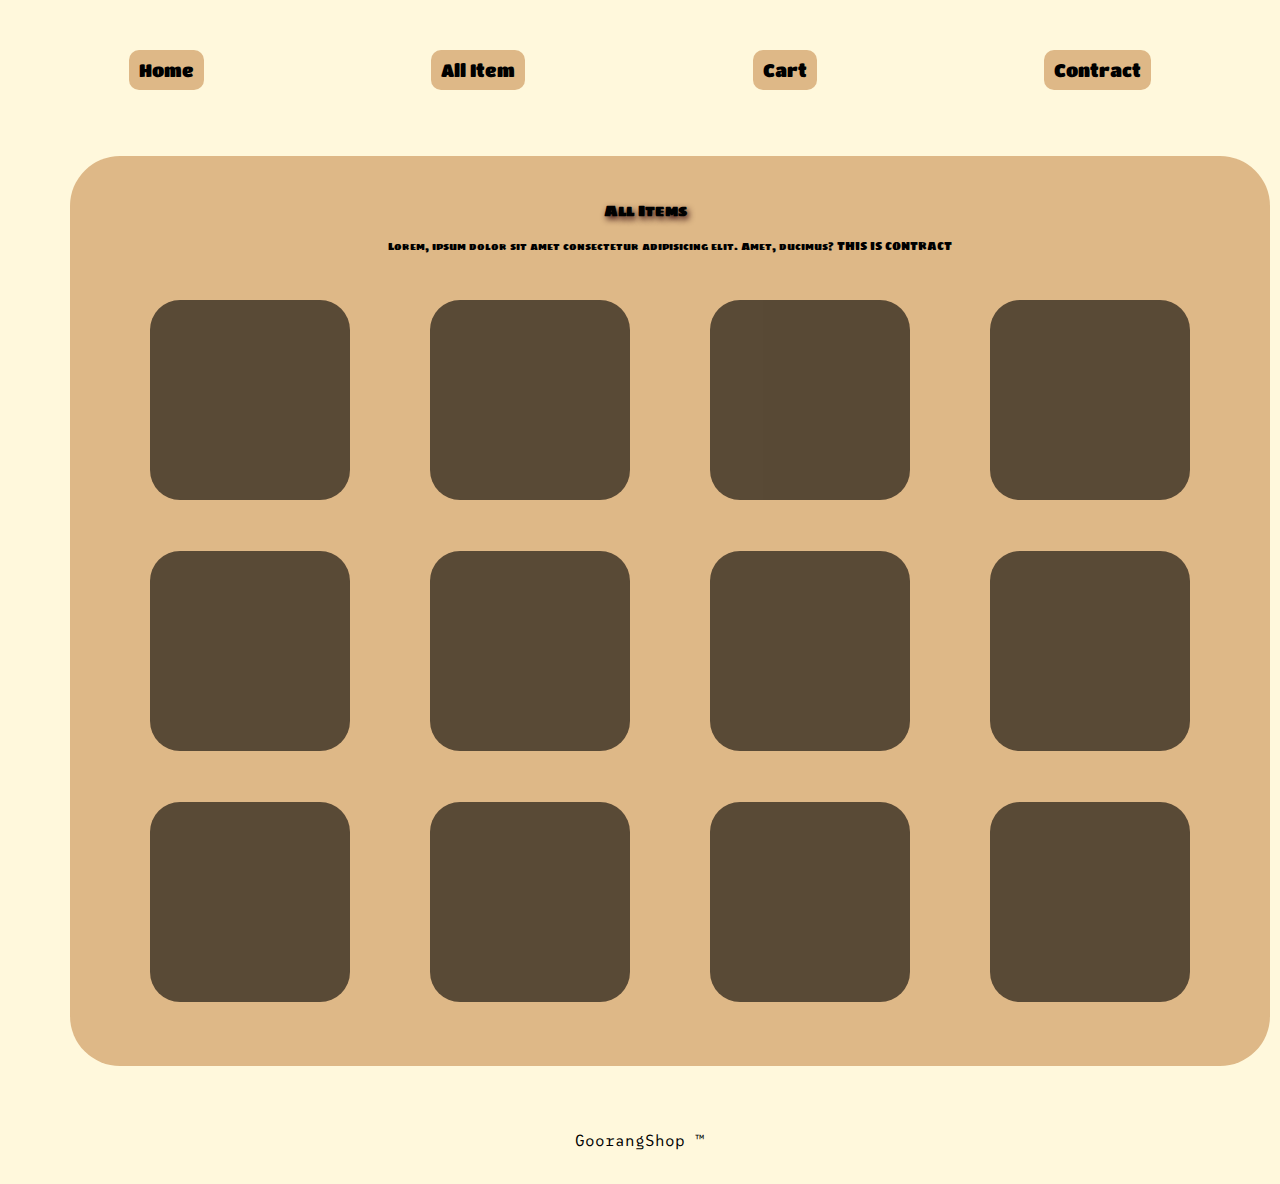
<file: Allitem.html>
<!DOCTYPE html>
<html lang="en">
<head>
    <meta charset="UTF-8">
    <meta name="viewport" content="width=device-width, initial-scale=1.0">
    <title>AllItems</title>
    <link rel="stylesheet" href="allitems.css">
</head>


<body>
    <!--*  -->
    
        <div class="nav">
            <a href="index.html"><div class="nav-1">Home</div></a>
            <a href="Allitem.html"><div class="nav-2">All Item</div></a>
            <a href="cart.html"><div class="nav-3">Cart</div></a>
            <a href="contact.html"><div class="nav-4">Contract</div></a>
        </div>
        
    <!-- * -->
     <br>
     <br>
    
    
        <div class="content">
            <div class="content-1">
                <center><h2 style="text-shadow:2px 3px 6px rgb(63, 22, 22);">All Items</h2>
                    <p>Lorem, ipsum dolor sit amet consectetur adipisicing elit. Amet, ducimus? <a class="hero" href="#">this is contract</a></p>
                        <br>
                        <br>
                        
                    
                        <div class="brand">
                            
                                <a href="">
                                    <div class="brand-1">
                                      
                                        
                                        
                                    </div>
                                </a> 
                                <a href="">
                                    <div class="brand-2">
                                    
                                    </div>
                                </a>
                                <a href="">
                                    <div class="brand-3">
                                        <
                                    </div>
                                </a>
                                <a href="">
                                    <div class="brand-4">
                                        
                                    </div>
                                </a>

                          
                        </div>

                        <!-- 2 แถว-->
                         <br>
                         <br>
                         <br>

                        <div class="brand2">
                            <div class="brand2-1">

                            </div>
                             <div class="brand2-2">
                                
                            </div>
                             <div class="brand2-3">
                                
                            </div>
                             <div class="brand2-4">
                                
                            </div>
                        </div>



                         <!-- 3 แถว-->
                         <br>
                         <br>
                         <br>

                        <div class="brand3">
                            <div class="brand3-1">

                            </div>
                             <div class="brand3-2">
                                
                            </div>
                             <div class="brand3-3">
                                
                            </div>
                             <div class="brand3-4">
                                
                            </div>


                        </div>
                    </center>
                <br>
                <br>

            
            </div>

            
           
        </div>
        
        <br>
    <center>
        <div>
        
            <p class="footer">GoorangShop ™</p>
            
        </div>
    </center>
    <br>
    
    
    
   
</body>
</html>
</file>
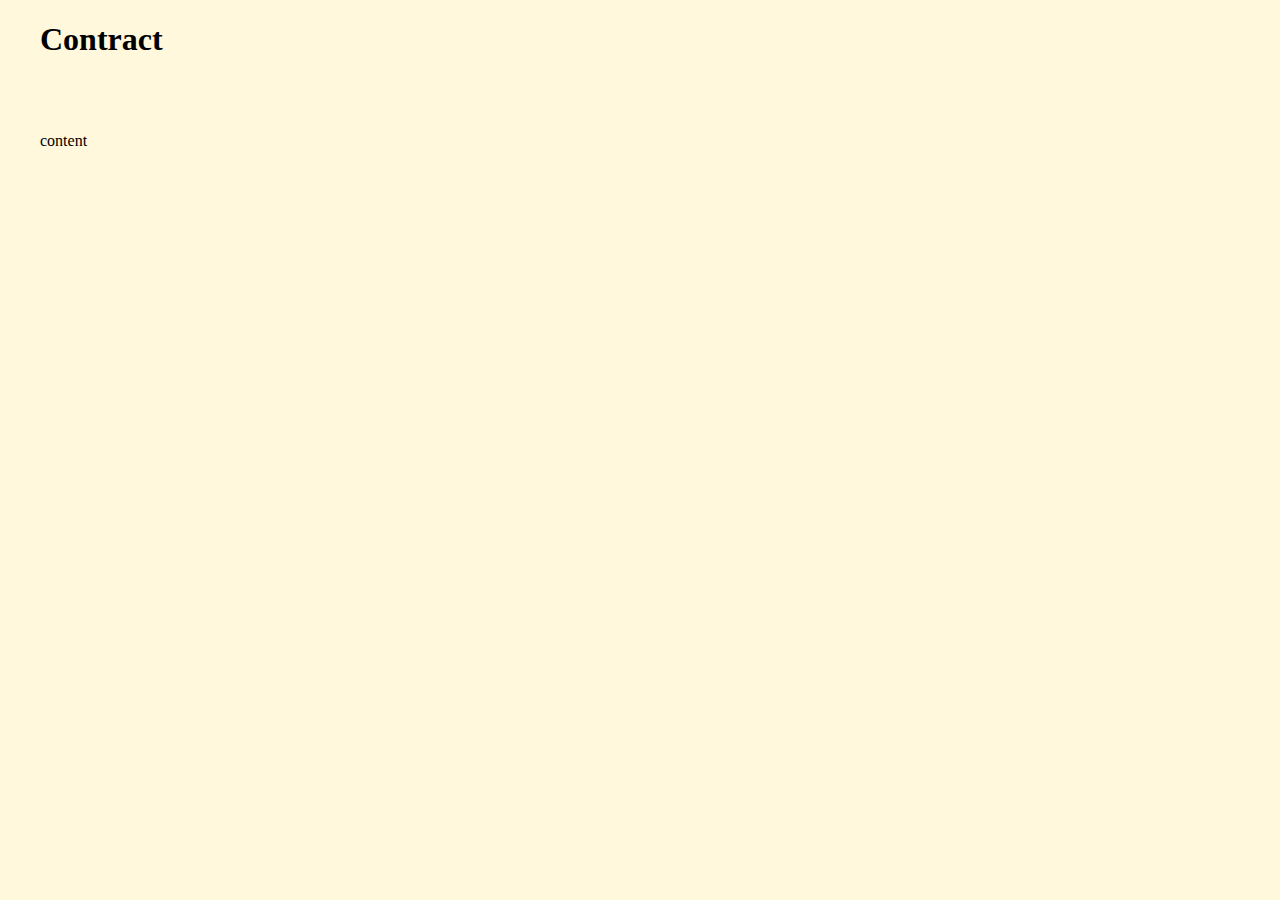
<file: contact.html>
<!DOCTYPE html>
<html lang="en">
<head>
    <meta charset="UTF-8">
    <meta name="viewport" content="width=device-width, initial-scale=1.0">
    <link rel="stylesheet" href="style.css">
    <title>Contract</title>
</head>
<body>
    <div>
        <h1>Contract</h1>
    </div>  
    <br>
    <br>  
    <div>
         <p>content</p>
    </div>
        
</body>
</html>
</file>
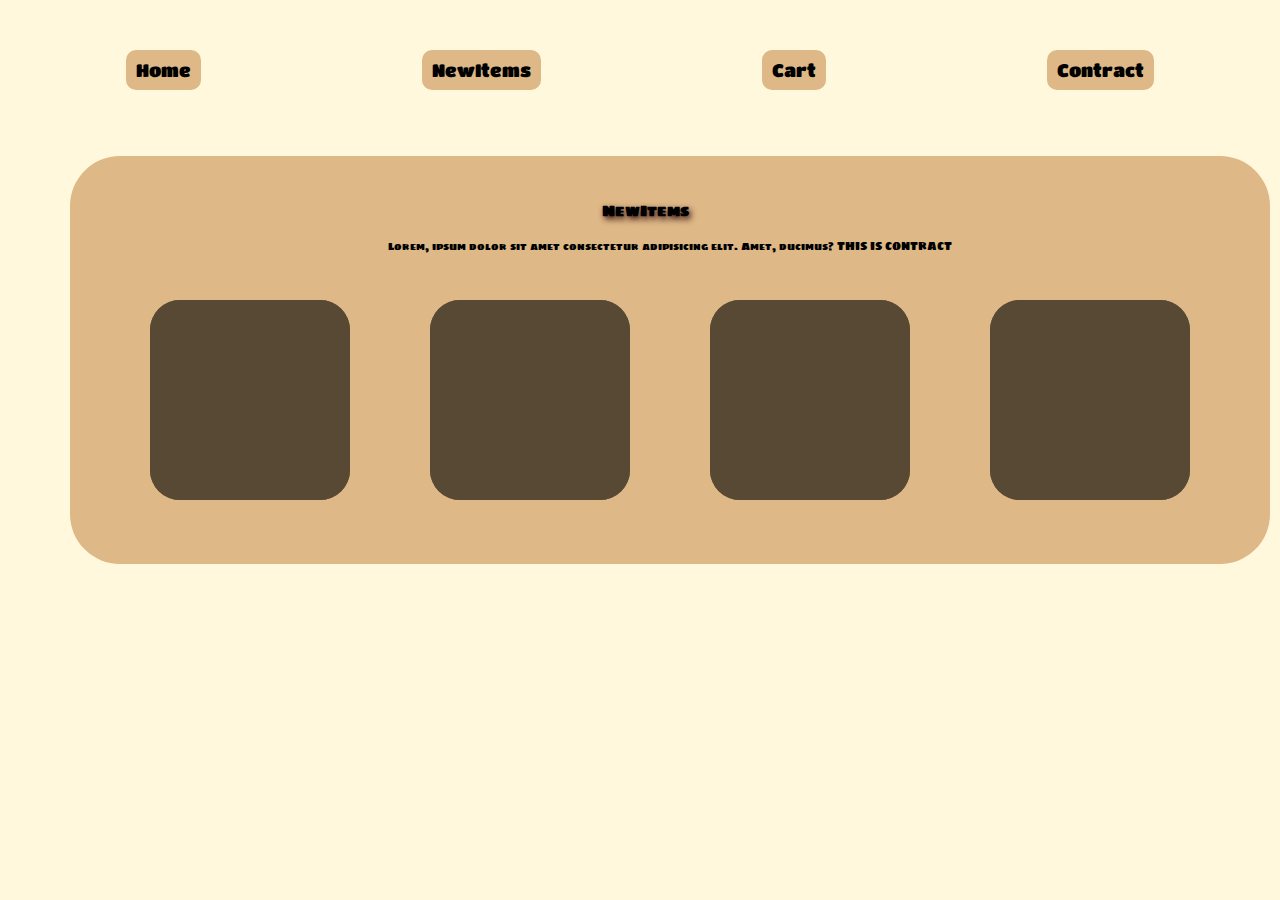
<file: newitem.html>
<!DOCTYPE html>
<html lang="en">
<head>
    <meta charset="UTF-8">
    <meta name="viewport" content="width=device-width, initial-scale=1.0">
    <title>NewItems</title>
    <link rel="stylesheet" href="newitems.css">
</head>
<body>

<body>
    <!--*  -->
    
        <div class="nav">
            <a href="index.html"><div class="nav-1">Home</div></a>
            <a href="newitem.html"><div class="nav-2">NewItems</div></a>
            <a href="cart.html"><div class="nav-3">Cart</div></a>
            <a href="contact.html"><div class="nav-4">Contract</div></a>
        </div>
        
    <!-- * -->
     <br>
     <br>
    
    
        <div class="content">
            <div class="content-1">
                <center><h2 style="text-shadow:2px 3px 6px rgb(63, 22, 22);">NewItems</h2>
                    <p>Lorem, ipsum dolor sit amet consectetur adipisicing elit. Amet, ducimus? <a class="hero" href="#">this is contract</a></p>
                        <br>
                        <br>
                        
                    
                        <div class="brand">
                            
                                <a href="">
                                    <div class="brand-1">
                                        <div style="width: 200px; height: 200px; background-color: black; border-radius: 30px;"></div>
                                        
                                        
                                    </div>
                                </a> 
                                <a href="">
                                    <div class="brand-2">
                                    <div style="width: 200px; height: 200px; background-color: black;border-radius: 30px;"></div>
                                    </div>
                                </a>
                                <a href="">
                                    <div class="brand-3">
                                        <div style="width: 200px; height: 200px; background-color: black;border-radius: 30px;">
                                           
                                        </div>
                                    </div>
                                </a>
                                <a href="">
                                    <div class="brand-4">
                                        <div style="width: 200px; height: 200px; background-color: black;border-radius: 30px;">
                                           
                                        </div>
                                    </div>
                                </a>

                            <!-- 2 แถว-->
                            
                            

                                
                        

                        

                               

                                

                               

                                

                            
                        </div>
                    </center>
                <br>
                <br>

            
            </div>

            
           
        </div>
    
    
    
   
</body>
</html>
</body>
</html>
</file>
<file: allitems.css>
@import url("https://fonts.googleapis.com/css2?family=Rubik+Glitch&family=Sigmar+One&family=Titan+One&display=swap");
@import url('https://fonts.googleapis.com/css2?family=Playwrite+DE+SAS:wght@100..400&family=SUSE+Mono:ital,wght@0,100..800;1,100..800&display=swap');
body {
  margin: 0 auto;
  background-color: cornsilk;
  margin-top: 20px;
  width: 100%;
  max-width: 1200px;
}
/*! nav--------------------------  */

.nav {
  width: 100%;
  max-width: 1200px;
  display: flex;
  flex-direction: row;
  gap: 50px;
  justify-content: space-around;

  font-family: "Titan One", sans-serif;
  font-weight: 200;
  font-style: normal;
  font-size: large;


}

.nav-1 {
  padding: 10px;
  margin-top: 30px;
  background-color: burlywood;
  border-radius: 10px;
}

.nav-2 {
  padding: 10px;
  margin-top: 30px;
  background-color: burlywood;
  border-radius: 10px;
}

.nav-3 {
  padding: 10px;
  margin-top: 30px;
  background-color: burlywood;
  border-radius: 10px;
}

.nav-4 {
  padding: 10px;
  margin-top: 30px;
  background-color: burlywood;
  border-radius: 10px;
}

/* ! nav-animation________________________________ */

.nav-1:hover {
  color: brown;
  border-radius: 20px;
  background-color: rgba(255, 145, 0, 0.651);
}

.nav-2:hover {
  color: brown;
  border-radius: 20px;
  background-color: rgba(255, 145, 0, 0.651);
}

.nav-3:hover {
  color: brown;
  border-radius: 20px;
  background-color: rgba(255, 145, 0, 0.651);
}

.nav-4:hover {
  color: brown;
  border-radius: 20px;
  background-color: rgba(255, 145, 0, 0.651);
}

/* !______________________________________________________ */

.brand,.content {
  width: 100%;
  max-width: 1200px; /* ป้องกันไม่ให้กว้างเกิน */
  margin: 0 auto;
  display: flex;
  flex-wrap: wrap;
  justify-content: center;
  gap: 20px;
}

.brand {
  display: grid;
  grid-template-columns: repeat(auto-fit, minmax(200px, 1fr));
  gap: 20px;
}

.brand2 {
  display: grid;
  grid-template-columns: repeat(auto-fit, minmax(200px, 1fr));
  gap: 20px;
}

.banner-name {
  font-family: "Titan One", sans-serif;
  font-weight: 200;
  font-style: normal;
  font-size: x-large;
  color: brown;
  margin-right: 35px;
}


/*! content__________________________________________________  */

.content {
  margin: 30px;
  display: grid;
  grid-template-columns: repeat(4, 1fr);
  column-gap: 10px;
  row-gap: 10px;
  grid-template-rows: auto;

  object-fit: cover;
  height: 100%;
  width: 100%;
  
}

.content-1 {
  text-align: center;
  font-family: "Sigmar One", sans-serif;
  font-weight: 400;
  font-style: normal;
  font-size: 10px;

  grid-column: 1/5;
  grid-row: auto;
  background-color: burlywood;
  /* background-image: url(https://encrypted-tbn0.gstatic.com/images?q=tbn:ANd9GcTmA-hqMjyoXP5f8kF54bzP-rVMCMoCSOwZVg&s); */
  /* background-repeat: no-repeat; */
  padding: 30px;
  border-radius: 50px;
}
.content-1 h2 {
  margin-right: 50px;
}

.content-1{
  overflow: hidden;

}




/*!__________________________________________________  */

/* !brand row________________________________*/

.brand {
  display: flex;
  flex-direction: row;
  gap: 30px;
  /* justify-content: center; */
  justify-content: space-evenly;
}

.brand2 {
  display: flex;
  flex-direction: row;
  gap: 30px;
  /* justify-content: center; */

  justify-content: space-evenly;
}

.brand3 {
  display: flex;
  flex-direction: row;
  gap: 30px;
  /* justify-content: center; */

  justify-content: space-evenly;
}

/* !________________________________*/

/* ! BoxBrand___________________________ */

.brand-1{

  width: 200px;
  height: 200px;
  background-color: rgb(0, 0, 0);
  opacity: 0.6;
  border-radius: 30px;
  transform-style: preserve-3d;
  transition: all 0.8s ease;
  overflow: hidden;
  
}

.brand-1 img {

  width: 100%;
  height: 100%;
  object-fit: cover;  /* ทำให้ภาพครอบเต็มกล่อง */
  display: block;

}



.brand-2 {
  width: 200px;
  height: 200px;
  background-color: rgb(0, 0, 0);
  opacity: 0.6;
  border-radius: 30px;
  transform-style: preserve-3d;
  transition: all 0.8s ease;
  overflow: hidden;
}

.brand-2 img {

  width: 100%;
  height: 100%;
  object-fit: cover;  /* ทำให้ภาพครอบเต็มกล่อง */
  display: block;

}



.brand-3 {
  width: 200px;
  height: 200px;
  background-color: rgb(0, 0, 0);
  opacity: 0.6;
  border-radius: 30px;
  transform-style: preserve-3d;
  transition: all 0.8s ease;
  overflow: hidden;
}

.brand-3 img {

  width: 100%;
  height: 100%;
  object-fit: cover;  /* ทำให้ภาพครอบเต็มกล่อง */
  display: block;

}

.brand-4 {
  width: 200px;
  height: 200px;
  background-color: rgb(0, 0, 0);
  opacity: 0.6;
  border-radius: 30px;
  transform-style: preserve-3d;
  transition: all 0.8s ease;
  overflow: hidden;
 
  
}


.brand-4 img {

  width: 100%;
  height: 100%;
  object-fit: contain;  /* ทำให้ภาพครอบเต็มกล่อง */
  display: block;
   
 
  

}


.brand2-1 {
  width: 200px;
  height: 200px;
  background-color: rgb(0, 0, 0);
  opacity: 0.6;
  border-radius: 30px;
  transform-style: preserve-3d;
  transition: all 0.8s ease;
}

.brand2-2 {
  width: 200px;
  height: 200px;
  background-color: rgb(0, 0, 0);
  opacity: 0.6;
  border-radius: 30px;
  transform-style: preserve-3d;
  transition: all 0.8s ease;
}

.brand2-3 {
  width: 200px;
  height: 200px;
  background-color: rgb(0, 0, 0);
  opacity: 0.6;
  border-radius: 30px;
  transform-style: preserve-3d;
  transition: all 0.8s ease;
}

.brand2-4 {
  width: 200px;
  height: 200px;
  background-color: rgb(0, 0, 0);
  opacity: 0.6;
  border-radius: 30px;
  transform-style: preserve-3d;
  transition: all 0.8s ease;
}

.brand3-1 {
  width: 200px;
  height: 200px;
  background-color: rgb(0, 0, 0);
  opacity: 0.6;
  border-radius: 30px;
  transform-style: preserve-3d;
  transition: all 0.8s ease;
}

.brand3-2 {
  width: 200px;
  height: 200px;
  background-color: rgb(0, 0, 0);
  opacity: 0.6;
  border-radius: 30px;
  transform-style: preserve-3d;
  transition: all 0.8s ease;
}

.brand3-3 {
  width: 200px;
  height: 200px;
  background-color: rgb(0, 0, 0);
  opacity: 0.6;
  border-radius: 30px;
  transform-style: preserve-3d;
  transition: all 0.8s ease;
}

.brand3-4 {
  width: 200px;
  height: 200px;
  background-color: rgb(0, 0, 0);
  opacity: 0.6;
  border-radius: 30px;
  transform-style: preserve-3d;
  transition: all 0.8s ease;
}

/* !___________________________ */

/* ! Animation_____________________________________ */




.brand-1:hover {
  transform: scale(1.2);
  opacity: 1;
 
  
  
}

.brand-2:hover {
  transform: scale(1.2);
  opacity: 1;
}
.brand-3:hover {
  transform: scale(1.2);
  opacity: 1;
}

.brand-4:hover {
  transform: scale(1.2);
  opacity: 1;
}

.brand2-1:hover {
  transform: scale(1.2);
  opacity: 1;
}

.brand2-2:hover {
  transform: scale(1.2);
  opacity: 1;
}

.brand2-3:hover {
  transform: scale(1.2);
  opacity: 1;
}

.brand2-4:hover {
  transform: scale(1.2);
  opacity: 1;
}

.brand3-1:hover {
  transform: scale(1.2);
  opacity: 1;
}

.brand3-2:hover {
  transform: scale(1.2);
  opacity: 1;
}

.brand3-3:hover {
  transform: scale(1.2);
  opacity: 1;
}

.brand3-4:hover {
  transform: scale(1.2);
  opacity: 1;
}

.hero {
  font-size: larger;
  text-decoration: none;
  color: black;
}

.hero:hover {
  color: brown;
}

a {
  text-decoration: none;
  color: black;
}
/* ! __________________________________________________ */

.unicon {
  color: brown;
}
.unicon:hover {
  color: rgb(255, 0, 0);
}

/* !Responsive___________________________________________*/
@media (max-width: 635px) {
  .content-3 {
    display: none;
  }
}
@media (max-width: 635px) {
  .content-2 {
    grid-column: 1/5;
  }
}
@media (max-width: 1253px) {
  .content {
    margin: 0px;
  }
}
/* !___________________________________________*/


.hero:hover{
  color: brown;
  
}



.footer{
  font-family: "SUSE Mono", sans-serif;
  font-optical-sizing: auto;
  font-weight: 400;
  font-style: normal;
}
</file>
<file: style.css>
@import url("https://fonts.googleapis.com/css2?family=Rubik+Glitch&family=Sigmar+One&family=Titan+One&display=swap");
@import url('https://fonts.googleapis.com/css2?family=Playwrite+DE+SAS:wght@100..400&family=SUSE+Mono:ital,wght@0,100..800;1,100..800&display=swap');

body {
  margin: 0 auto;
  background-color: cornsilk;
  margin-top: 20px;
  width: 100%;
  max-width: 1200px;

}
/*! nav_________________________________________ */

.nav {
  width: 100%;
  max-width: 1200px;
  display: flex;
  flex-direction: row;
  gap: 50px;
  justify-content: space-around;

  font-family: "Titan One", sans-serif;
  font-weight: 200;
  font-style: normal;
  font-size: large;
}
/*! nav_________________________________________  */
.brand,.content {
  width: 100%;
  max-width: 1200px; /* ป้องกันไม่ให้กว้างเกิน */
  margin: 0 auto;
  display: flex;
  flex-wrap: wrap;
  justify-content: center;
  gap: 20px;
}
.video-container {
  position: relative;
  width: 100%;
  padding-bottom: 56.25%; /* อัตราส่วน 16:9 */
  height: 0;
  overflow: hidden;
}

.video-container iframe {
  position: absolute;
  top: 0;
  left: 0;
  width: 100%;
  height: 100%;
}
.brand {
  display: grid;
  grid-template-columns: repeat(auto-fit, minmax(200px, 1fr));
  gap: 20px;
}

.banner-name {
  font-family: "Titan One", sans-serif;
  font-weight: 200;
  font-style: normal;
  font-size: x-large;
  color: brown;
  margin-right: 35px;
}
.nav-1 {
  padding: 10px;
  margin-top: 30px;
  background-color: burlywood;
  border-radius: 10px;
}

.nav-2 {
  padding: 10px;
  margin-top: 30px;
  background-color: burlywood;
  border-radius: 10px;
}

.nav-3 {
  padding: 10px;
  margin-top: 30px;
  background-color: burlywood;
  border-radius: 10px;
}

.nav-4 {
  padding: 10px;
  margin-top: 30px;
  background-color: burlywood;
  border-radius: 10px;
}

.nav-1:hover {
  color: brown;
  border-radius: 20px;
  background-color: rgba(255, 145, 0, 0.651);
}

.nav-2:hover {
  color: brown;
  border-radius: 20px;
  background-color: rgba(255, 145, 0, 0.651);
}

.nav-3:hover {
  color: brown;
  border-radius: 20px;
  background-color: rgba(255, 145, 0, 0.651);
}

.nav-4:hover {
  color: brown;
  border-radius: 20px;
  background-color: rgba(255, 145, 0, 0.651);
}
/*! content____________________________________________________  */

.content {
  margin: 30px;
  display: grid;
  grid-template-columns: repeat(4, 1fr);
  column-gap: 10px;
  row-gap: 10px;
  grid-template-rows: auto;
}

.content-1 {
  text-align: center;
  font-family: "Sigmar One", sans-serif;
  font-weight: 400;
  font-style: normal;
  font-size: 10px;
  grid-column: 1/5;
  background-color: burlywood;
  padding: 30px;
  border-radius: 50px;
}
.content-1 h2 {
  margin-right: 50px;
}

.content-2 {
  background-color: burlywood;
  padding: 30px;
  grid-column: 1/3;
  border-radius: 30px;
  font-family: "Sigmar One", sans-serif;
  font-weight: 400;
  font-style: normal;
  font-size: 10px;
  box-shadow: 4px 6px 3px black;
}
.content-2 h2 {
  width: 100%;
  height: auto;
  text-align: center;
  text-shadow: 2px 3px 6px rgb(63, 22, 22);
}
.content-3 h2 {
  width: 100%;
  height: auto;
  text-align: center;
  text-shadow: 2px 3px 6px rgb(63, 22, 22);
}

.content-2 h2:hover {
  color: brown;
}

.content-3 h2:hover {
  color: brown;
}

.content-3 {
  background-color: burlywood;
  padding: 30px;
  grid-column: 3/5;
  border-radius: 30px;
  font-family: "Sigmar One", sans-serif;
  font-weight: 400;
  font-style: normal;
  font-size: 10px;
  box-shadow: 4px 6px 3px black;
}

/* !Categoy________________________________________________*/
.brand {
  display: flex;
  flex-direction: row;
  gap: 10px;
  justify-content: space-around;
}

.brand-1 {
  text-align: left;
}
.brand-1 h2 {
  margin-left: 80px;
}

.brand-1 h2:hover {
  color: brown;
  margin-left: 80px;
}
a {
  text-decoration: none;
  color: black;
}
.brand-2 {
  text-align: center;
}
.brand-3 {

  
  
}
.brand-2 h2 {
  margin-left: 70px;
}
.brand-2 h2:hover {
  color: brown;
  margin-left: 70px;
}

.brand-3 h2 {
  margin-left: 70px;
}

.brand-3 h2:hover {
  color: brown;
  margin-left: 70px;
}

.brand-1:hover {
  transform: rotateZ(10deg);
  transition: 1s;
}

.brand-2:hover {
  transform: rotateZ(10deg);
  transition: 1s;
}
.brand-3:hover {
  transform: rotateZ(10deg);
  transition: 1s;
}

.brand-4:hover {
  transform: rotateZ(10deg);
  transition: 1s;
}
.unicon {
  color: brown;
}
.unicon:hover {
  color: rgb(255, 0, 0);
}
/* !Categoy_________________________________________________*/
@media (max-width: 635px){
    .content-3{
      display: none;
    }
}
@media (max-width: 635px){
    .content-2{
      grid-column: 1/5;
      
     
       
    }
}
@media (max-width: 1253px){
  .content{
    margin: 0px;
  }
  
}

.footer{
  font-family: "SUSE Mono", sans-serif;
  font-optical-sizing: auto;
  font-weight: 400;
  font-style: normal;
}
</file>
<file: newitems.css>
@import url("https://fonts.googleapis.com/css2?family=Rubik+Glitch&family=Sigmar+One&family=Titan+One&display=swap");
body {
  margin: 0 auto;
  background-color: cornsilk;
  margin-top: 20px;
  width: 100%;
  max-width: 1200px;

}
/*! nav--------------------------  */

.nav {
  width: 100%;
  max-width: 1200px;
  display: flex;
  flex-direction: row;
  gap: 50px;
  justify-content: space-around;

  font-family: "Titan One", sans-serif;
  font-weight: 200;
  font-style: normal;
  font-size: large;
}
/*! --------------------------  */
.brand,.content {
  width: 100%;
  max-width: 1200px; /* ป้องกันไม่ให้กว้างเกิน */
  margin: 0 auto;
  display: flex;
  flex-wrap: wrap;
  justify-content: center;
  gap: 20px;
}
.video-container {
  position: relative;
  width: 100%;
  padding-bottom: 56.25%; /* อัตราส่วน 16:9 */
  height: 0;
  overflow: hidden;
}

.video-container iframe {
  position: absolute;
  top: 0;
  left: 0;
  width: 100%;
  height: 100%;
}
.brand {
  display: grid;
  grid-template-columns: repeat(auto-fit, minmax(200px, 1fr));
  gap: 20px;
}

.brand2 {
  display: grid;
  grid-template-columns: repeat(auto-fit, minmax(200px, 1fr));
  gap: 20px;
}

.banner-name {
  font-family: "Titan One", sans-serif;
  font-weight: 200;
  font-style: normal;
  font-size: x-large;
  color: brown;
  margin-right: 35px;
}
.nav-1 {
  padding: 10px;
  margin-top: 30px;
  background-color: burlywood;
  border-radius: 10px;
}

.nav-2 {
  padding: 10px;
  margin-top: 30px;
  background-color: burlywood;
  border-radius: 10px;
}

.nav-3 {
  padding: 10px;
  margin-top: 30px;
  background-color: burlywood;
  border-radius: 10px;
}

.nav-4 {
  padding: 10px;
  margin-top: 30px;
  background-color: burlywood;
  border-radius: 10px;
}

/* ! nav-animation________________________________ */

.nav-1:hover {
  color: brown;
  border-radius: 20px;
  background-color: rgba(255, 145, 0, 0.651);
}

.nav-2:hover {
  color: brown;
  border-radius: 20px;
  background-color: rgba(255, 145, 0, 0.651);
}

.nav-3:hover {
  color: brown;
  border-radius: 20px;
  background-color: rgba(255, 145, 0, 0.651);
}

.nav-4:hover {
  color: brown;
  border-radius: 20px;
  background-color: rgba(255, 145, 0, 0.651);
}

/* !______________________________________________________ */



/*! content__________________________________________________  */

.content {
  margin: 30px;
  display: grid;
  grid-template-columns: repeat(4, 1fr);
  column-gap: 10px;
  row-gap: 10px;
  grid-template-rows: auto;
}

.content-1 {
  text-align: center;
  font-family: "Sigmar One", sans-serif;
  font-weight: 400;
  font-style: normal;
  font-size: 10px;
  
 
  grid-column: 1/5;
  grid-row: auto;
  background-color: burlywood;
  padding: 30px;
  border-radius: 50px;
}
.content-1 h2 {
  margin-right: 50px;
}

/*!__________________________________________________  */



/* !brand row________________________________*/

.brand {
  display: flex;
  flex-direction: row;
  gap: 30px;
  /* justify-content: center; */
  justify-content: space-evenly;
}



.brand2 {
  display: flex;
  flex-direction: row;
  gap: 30px;
  /* justify-content: center; */
  
  
  justify-content: space-evenly;
}


.brand3 {
  display: flex;
  flex-direction: row;
  gap: 30px;
  /* justify-content: center; */
  
  
  justify-content: space-evenly;
}


/* !________________________________*/



/* ! BoxBrand___________________________ */

.brand-1{
  width: 200px;
  height: 200px;
  background-color: rgb(0, 0, 0);
  opacity: 0.6;
  border-radius: 30px;

}

.brand-2{
  width: 200px;
  height: 200px;
  background-color: rgb(0, 0, 0);
  opacity: 0.6;
  border-radius: 30px;

}

.brand-3{
  width: 200px;
  height: 200px;
  background-color: rgb(0, 0, 0);
  opacity: 0.6;
  border-radius: 30px;



}

.brand-4{
  width: 200px;
  height: 200px;
  background-color: rgb(0, 0, 0);
  opacity: 0.6;
  border-radius: 30px;

}




.brand2-1{
  width: 200px;
  height: 200px;
  background-color: rgb(0, 0, 0);
  opacity: 0.6;
  border-radius: 30px;

}



.brand2-2{
  width: 200px;
  height: 200px;
  background-color: rgb(0, 0, 0);
  opacity: 0.6;
  border-radius: 30px;

}

.brand2-3{
  width: 200px;
  height: 200px;
  background-color: rgb(0, 0, 0);
  opacity: 0.6;
  border-radius: 30px;

}


.brand2-4{
  width: 200px;
  height: 200px;
  background-color: rgb(0, 0, 0);
  opacity: 0.6;
  border-radius: 30px;

}



.brand3-1{
  width: 200px;
  height: 200px;
  background-color: rgb(0, 0, 0);
  opacity: 0.6;
  border-radius: 30px;

}



.brand3-2{
  width: 200px;
  height: 200px;
  background-color: rgb(0, 0, 0);
  opacity: 0.6;
  border-radius: 30px;

}

.brand3-3{
  width: 200px;
  height: 200px;
  background-color: rgb(0, 0, 0);
  opacity: 0.6;
  border-radius: 30px;

}


.brand3-4{
  width: 200px;
  height: 200px;
  background-color: rgb(0, 0, 0);
  opacity: 0.6;
  border-radius: 30px;

}

/* !___________________________ */






/* ! Animation_____________________________________ */
.brand-1:hover {
  transform: scale(1.2);
  opacity: 1;
  transition: 1s;
  opacity: 1;
}


.brand-2:hover {
  transform: scale(1.2);
  transition: 1s;
  opacity: 1;
}
.brand-3:hover {
  transform: scale(1.2);
  transition: 1s;
  opacity: 1;
}


.brand-4:hover {
 transform: scale(1.2);
  transition: 1s;
  opacity: 1;
}




.brand2-1:hover{
  transform: scale(1.2);
  transition: 1s;
  opacity: 1;

}



.brand2-2:hover{
  transform: scale(1.2);
  transition: 1s;
  opacity: 1;

}



.brand2-3:hover{
  transform: scale(1.2);
  transition: 1s;
  opacity: 1;

}


.brand2-4:hover{
  transform: scale(1.2);
  transition: 1s;
  opacity: 1;

}


.brand3-1:hover{
  transform: scale(1.2);
  transition: 1s;
  opacity: 1;

}

.brand3-2:hover{
  transform: scale(1.2);
  transition: 1s;
  opacity: 1;

}

.brand3-3:hover{
  transform: scale(1.2);
  transition: 1s;
  opacity: 1;

}

.brand3-4:hover{
  transform: scale(1.2);
  transition: 1s;
  opacity: 1;

}


.hero{
    font-size: larger;
    text-decoration: none;
    color: black;
}


.hero:hover{
    color: brown;
}


a {
  text-decoration: none;
  color: black;
}
/* ! __________________________________________________ */






.unicon {
  color: brown;
}
.unicon:hover {
  color: rgb(255, 0, 0);
}



/* !Responsive___________________________________________*/
@media (max-width: 635px){
    .content-3{
      display: none;
    }
}
@media (max-width: 635px){
    .content-2{
      grid-column: 1/5;
      
     
       
    }
}
@media (max-width: 1253px){
  .content{
    margin: 0px;
  }
  
}

/* !___________________________________________*/
</file>
